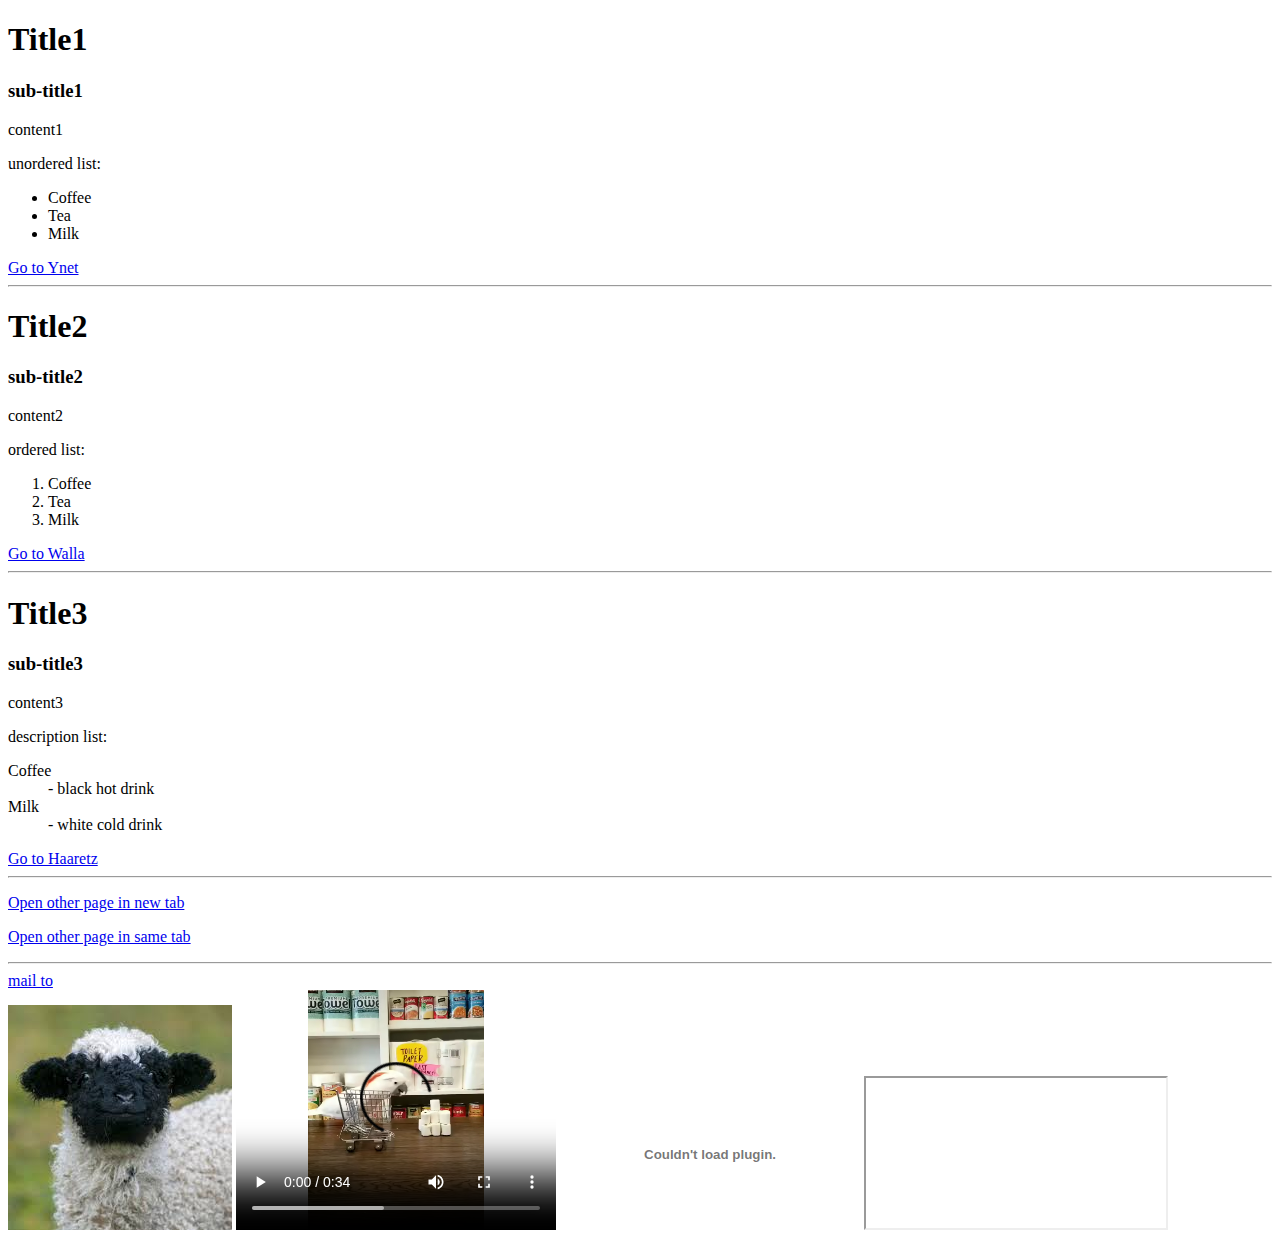
<file: first_day/Basics.html>
<!DOCTYPE html>
<html lang="en">
<head>
    <meta charset="UTF-8">
    <meta name="description" content="Final Exercise - HTML Basics">
    <meta name="keywords" content="HTML">
    <meta http-equiv="refresh" content="30">
    <link rel="icon" href="sheep.jpg" type="image/icon type">
    <title>First Newspaper Page</title>
</head>
<body>

    <div>
        <h1>Title1</h1>
        <h3>sub-title1</h3>
        <p>content1</p>
        unordered list:
        <ul>
            <li>Coffee</li>
            <li>Tea</li>
            <li>Milk</li>
        </ul>

        <a href="https://www.ynet.co.il/">Go to Ynet</a>
    </div>

    <hr>

    <div>

    <h1>Title2</h1>
    <h3>sub-title2</h3>
    <p>content2</p>
    ordered list:
    <ol>
        <li>Coffee</li>
        <li>Tea</li>
        <li>Milk</li>
    </ol>
    <a href="https://www.walla.co.il/">Go to Walla</a>
    </div>

    <hr>

    <div>
        <h1>Title3</h1>
        <h3>sub-title3</h3>
        <p>content3</p>
        description list:
        <dl>
            <dt>Coffee</dt>
            <dd>- black hot drink</dd>
            <dt>Milk</dt>
            <dd>- white cold drink</dd>
        </dl>
        <a href="https://www.haaretz.com/">Go to Haaretz</a>
    </div>

    <hr>

    <div>
        <p><a href="test1.html" rel="next" target="_blank">Open other page in new tab</a></p>
        <p><a href="test2.html" rel="next" target="_self">Open other page in same tab</a></p>
    </div>

    <hr>

    <div>
        <a href="mailto:test@example.com?&cc=test1@example.com&bcc=test2@example.com&subject=Testing out mailto!&body=This is only a test!">mail to</a>
    </div>

    <div>
        <img src="sheep.jpg" alt="A Sheep">
        <video width="320" height="240" controls>
            <source src="vid.mp4" type="video/mp4">
            Your browser does not support the video tag.
        </video>
        <object data="dummy.pdf" type="Application/pdf"></object>
        <iframe src="https://ynet.co.il" sandbox=""></iframe>
    </div>

</body>
</html>
</file>
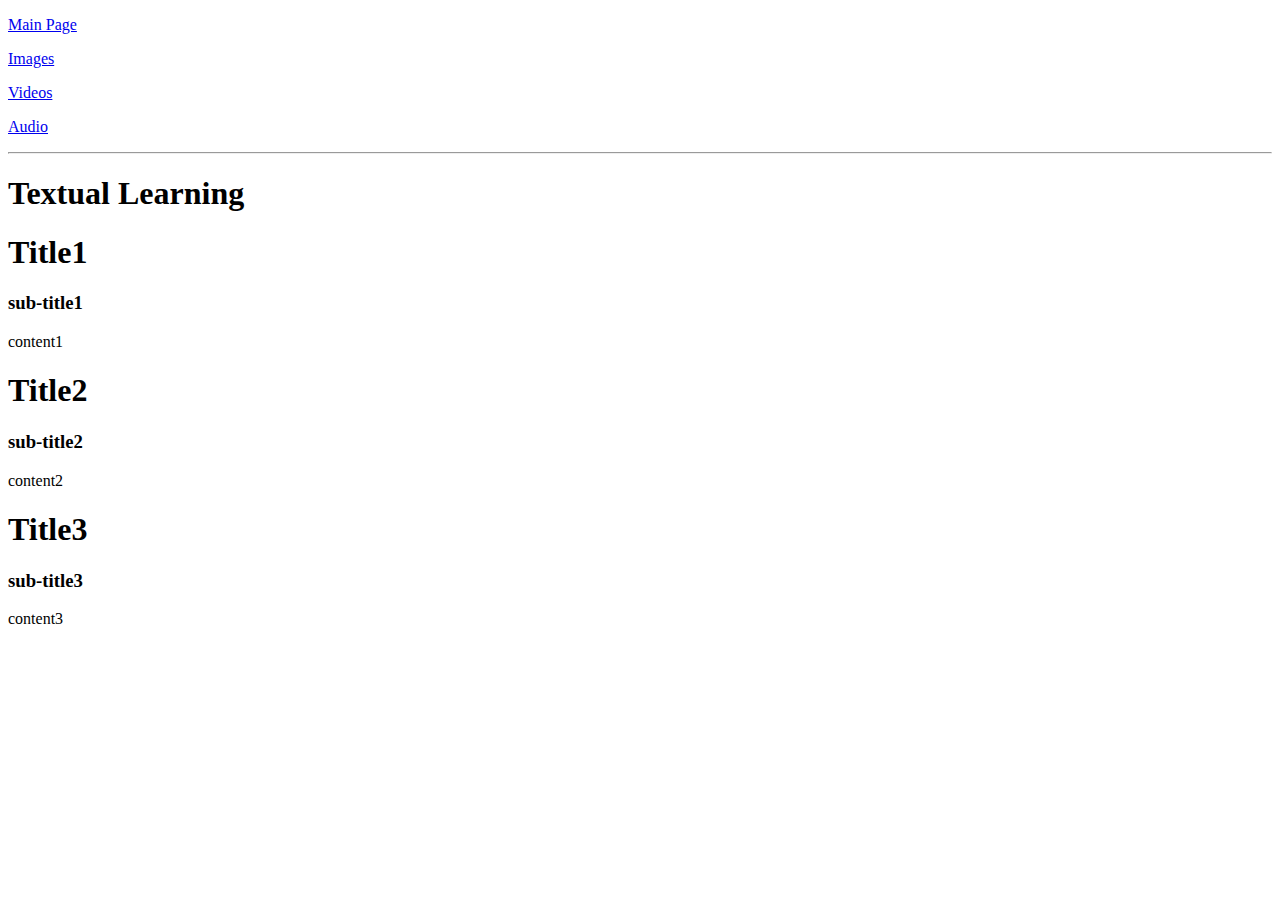
<file: first_day/multi1.html>
<!DOCTYPE html>
<html lang="en">
<head>
    <meta charset="UTF-8">
    <title>Textual</title>
</head>
<body>

    <div>
        <p><a href="Multimedia.html" rel="next" target="_blank">Main Page</a></p>
        <p><a href="multi2.html" rel="next" target="_blank">Images</a></p>
        <p><a href="multi3.html" rel="next" target="_blank">Videos</a></p>
        <p><a href="multi4.html" rel="next" target="_blank">Audio</a></p>
    </div>

    <hr>
    <h1>Textual Learning</h1>

    <div>
        <h1>Title1</h1>
        <h3>sub-title1</h3>
        <p>content1</p>
    </div>


    <div>

        <h1>Title2</h1>
        <h3>sub-title2</h3>
        <p>content2</p>
    </div>


    <div>
        <h1>Title3</h1>
        <h3>sub-title3</h3>
        <p>content3</p>
    </div>

</body>
</html>
</file>
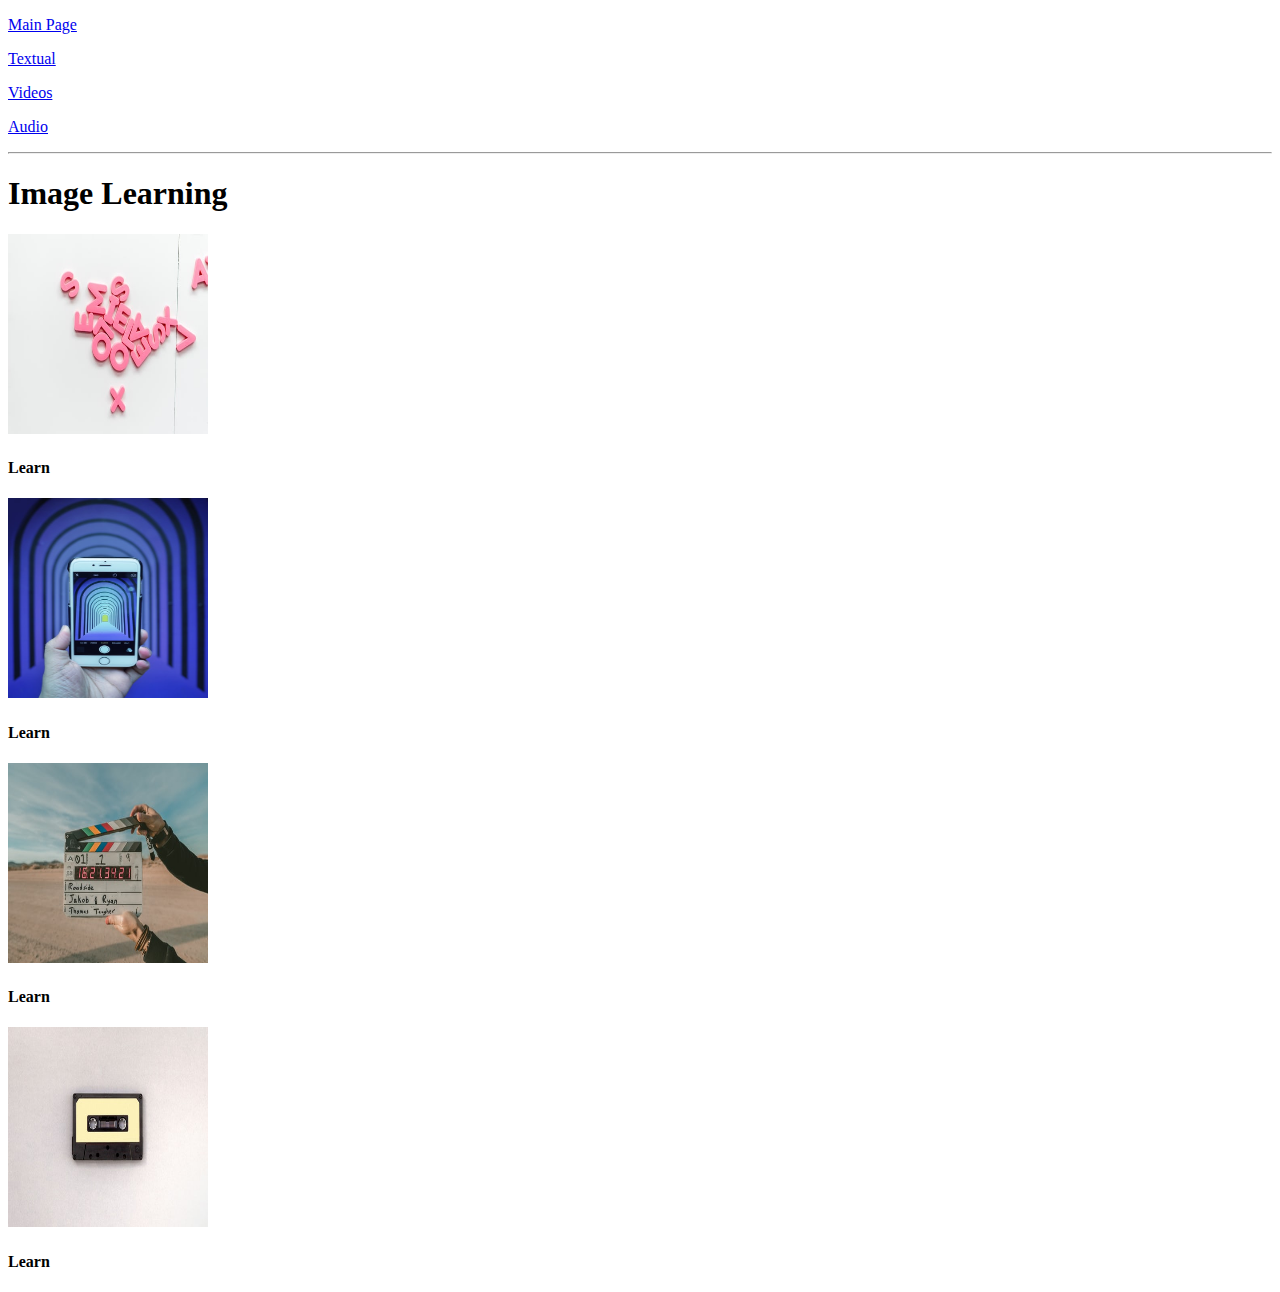
<file: first_day/multi2.html>
<!DOCTYPE html>
<html lang="en">
<head>
    <meta charset="UTF-8">
    <title>Images</title>
</head>
<body>

    <div>
        <p><a href="Multimedia.html" rel="next" target="_blank">Main Page</a></p>
        <p><a href="multi1.html" rel="next" target="_blank">Textual</a></p>
        <p><a href="multi3.html" rel="next" target="_blank">Videos</a></p>
        <p><a href="multi4.html" rel="next" target="_blank">Audio</a></p>
    </div>

    <hr>
    <h1>Image Learning</h1>

    <div>
        <p>
            <img src="textual.jpg" alt="Textual" width="200px" height="200px">
            <h4>Learn</h4>
        </p>
        <p>
            <img src="picture.jpg" alt="Images" width="200px" height="200px">
            <h4>Learn</h4>
        </p>
        <p>
            <img src="video.jpg" alt="Videos" width="200px" height="200px">
            <h4>Learn</h4>
        </p>
        <p>
            <img src="audio.jpg" alt="Audio" width="200px" height="200px">
            <h4>Learn</h4>
        </p>
    </div>

</body>
</html>
</file>
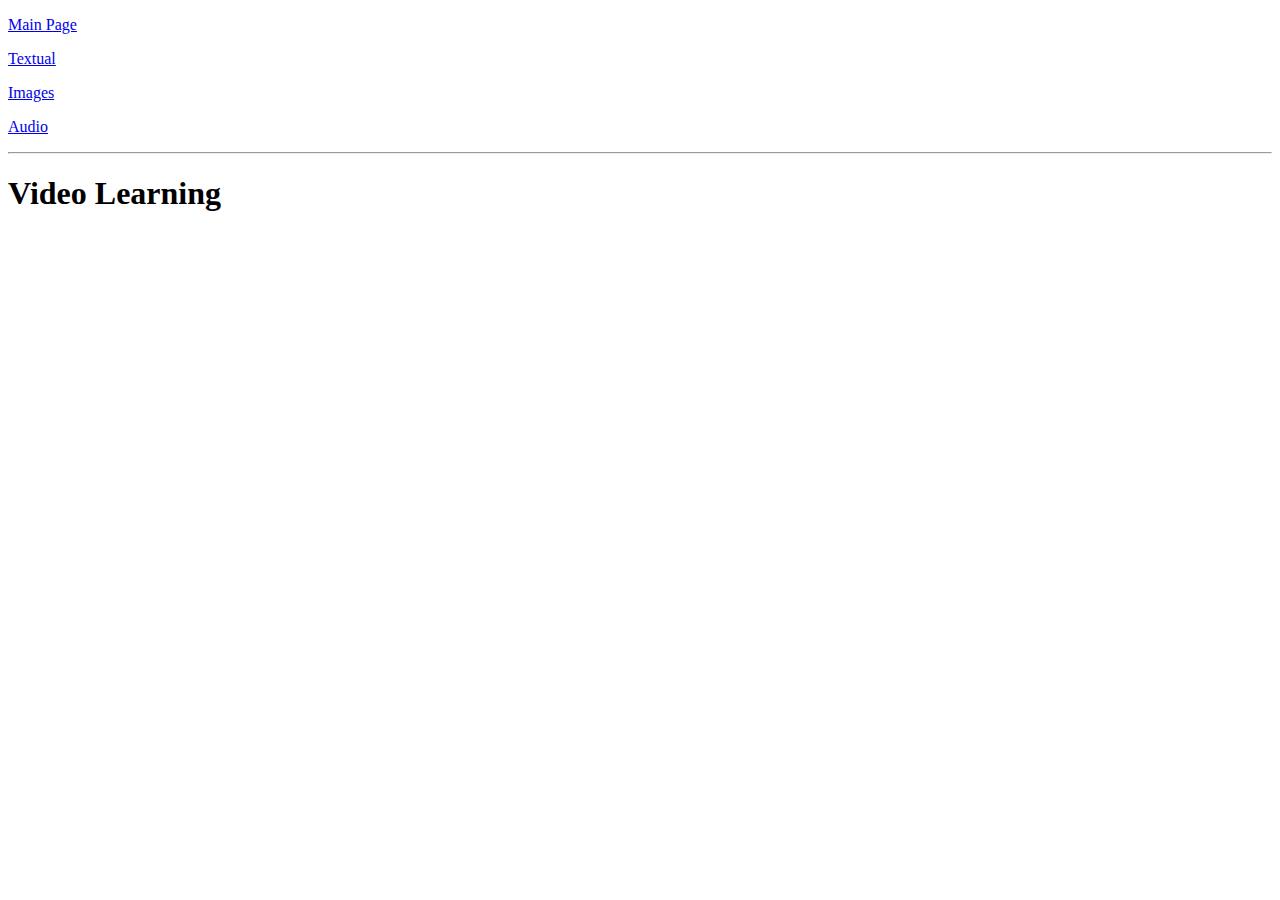
<file: first_day/multi3.html>
<!DOCTYPE html>
<html lang="en">
<head>
    <meta charset="UTF-8">
    <title>Videos</title>
</head>
<body>

    <div>
        <p><a href="Multimedia.html" rel="next" target="_blank">Main Page</a></p>
        <p><a href="multi1.html" rel="next" target="_blank">Textual</a></p>
        <p><a href="multi2.html" rel="next" target="_blank">Images</a></p>
        <p><a href="multi4.html" rel="next" target="_blank">Audio</a></p>
    </div>

    <hr>
    <h1>Video Learning</h1>

    <iframe width="560" height="315" src="https://www.youtube.com/embed/B3eAMGXFw1o" frameborder="0" allow="accelerometer; autoplay; encrypted-media; gyroscope; picture-in-picture" allowfullscreen></iframe>

    <iframe src="https://www.google.com/maps/embed?pb=!1m18!1m12!1m3!1d7316.781871859208!2d2.327280031741342!3d48.867744315482575!2m3!1f0!2f0!3f0!3m2!1i1024!2i768!4f13.1!3m3!1m2!1s0x47e66e2de41aaaab%3A0x8a942e50c2ef3381!2sLa%20P%C3%A2tisserie%20du%20Meurice%20par%20C%C3%A9dric%20Grolet!5e0!3m2!1sen!2sil!4v1584451551681!5m2!1sen!2sil" width="600" height="450" frameborder="0" style="border:0;" allowfullscreen="" aria-hidden="false" tabindex="0"></iframe>

</body>
</html>
</file>
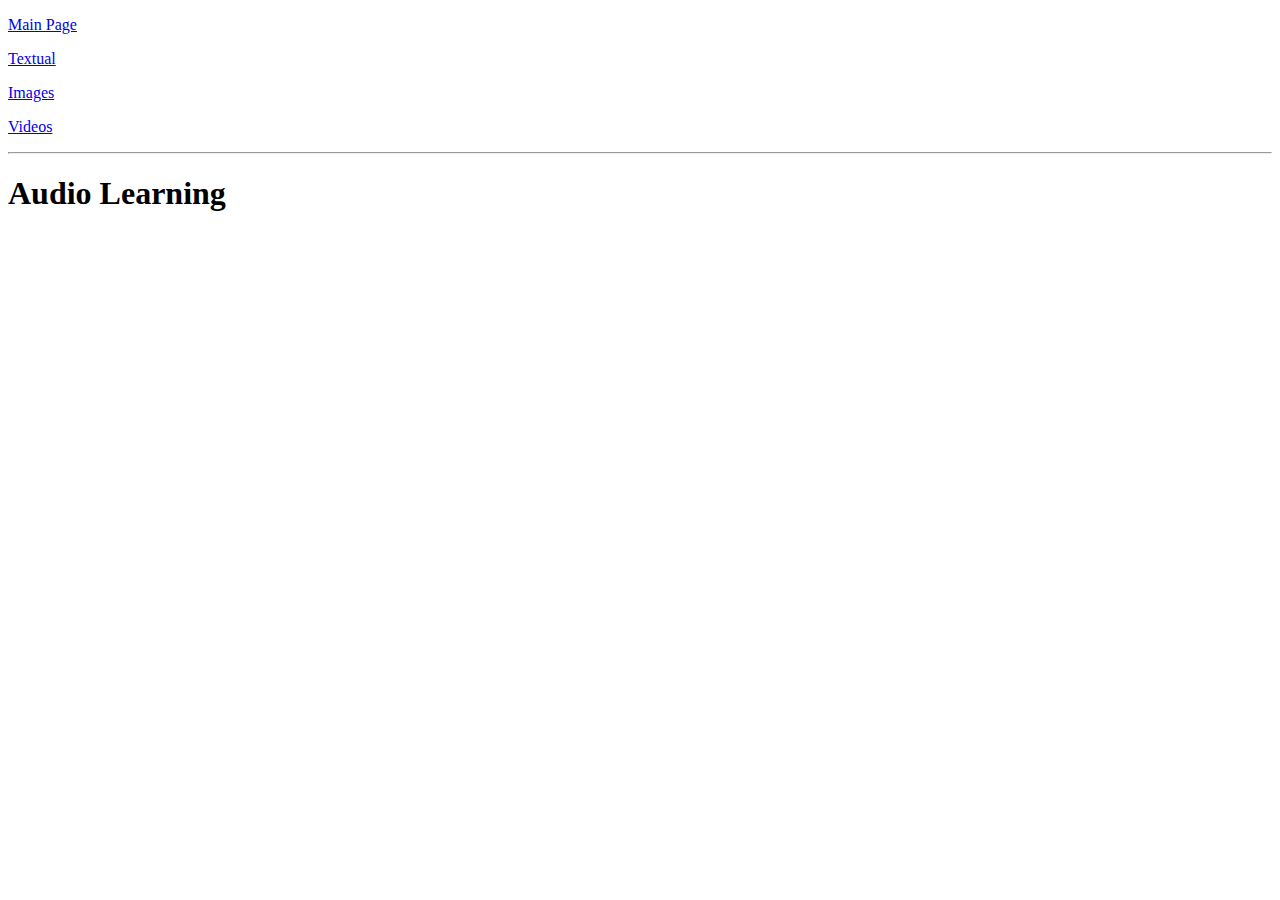
<file: first_day/multi4.html>
<!DOCTYPE html>
<html lang="en">
<head>
    <meta charset="UTF-8">
    <title>Audio</title>
</head>
<body>

    <div>
        <p><a href="Multimedia.html" rel="next" target="_blank">Main Page</a></p>
        <p><a href="multi1.html" rel="next" target="_blank">Textual</a></p>
        <p><a href="multi2.html" rel="next" target="_blank">Images</a></p>
        <p><a href="multi3.html" rel="next" target="_blank">Videos</a></p>
    </div>

    <hr>
    <h1>Audio Learning</h1>

</body>
</html>
</file>
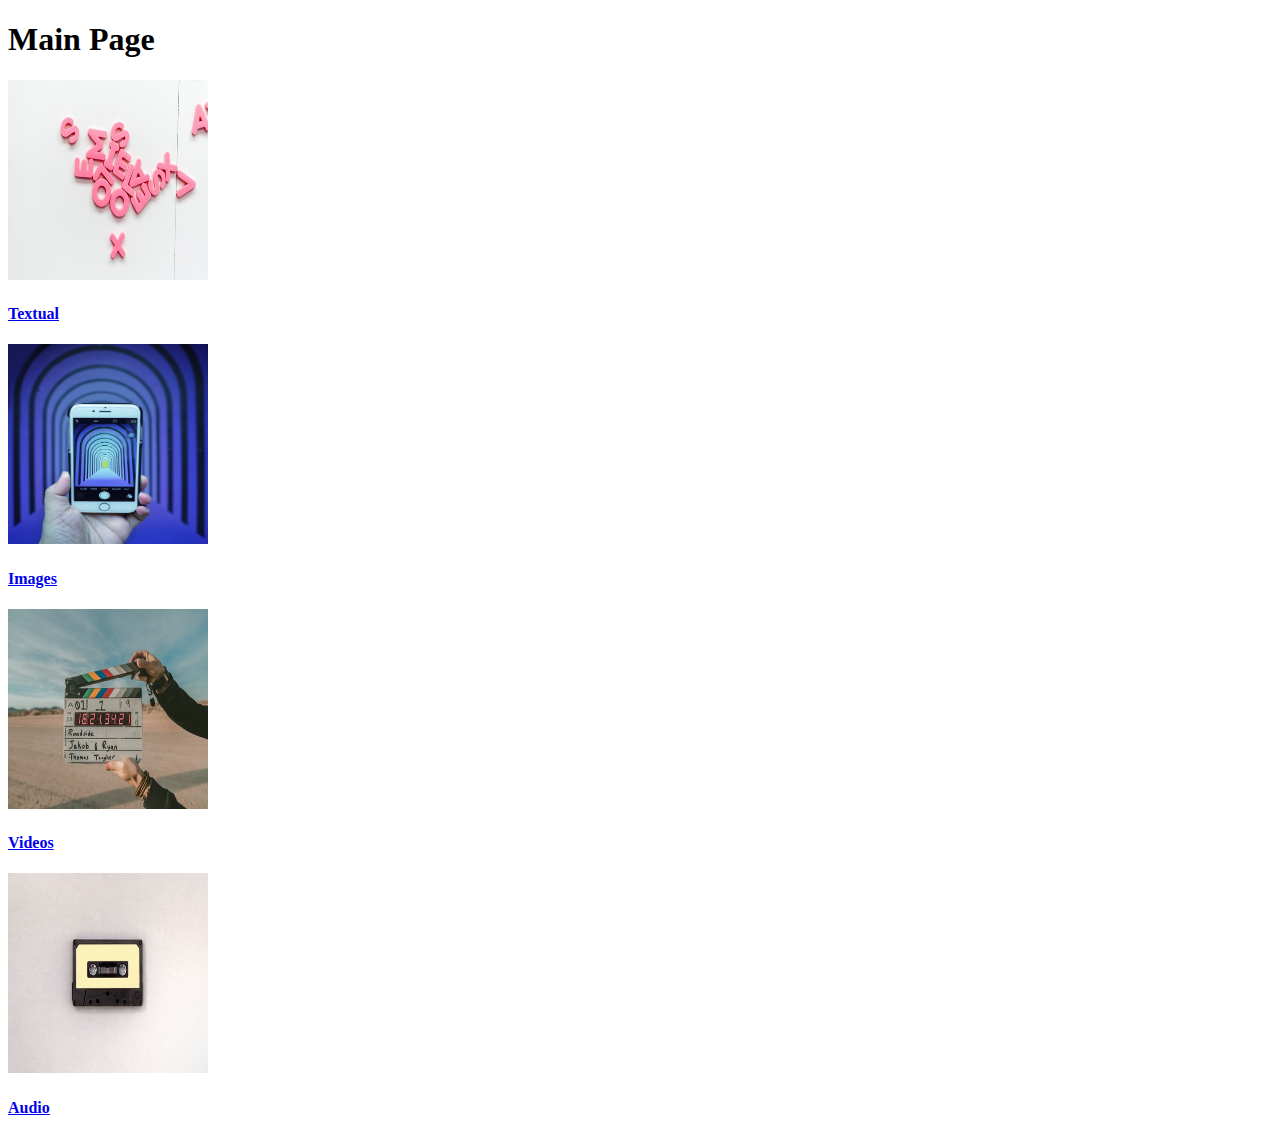
<file: first_day/Multimedia.html>
<!DOCTYPE html>
<html lang="en">
<head>
    <meta charset="UTF-8">
    <meta name="description" content="Final Exercise - Multimedia">
    <meta name="keywords" content="HTML">
    <meta http-equiv="refresh" content="30">
    <link rel="icon" href="sheep.jpg" type="image/icon type">
    <title>Final Exercise - Multimedia</title>
</head>
<body>

    <h1>Main Page</h1>

    <div>
        <p><a href="multi1.html" rel="next" target="_blank">
            <img src="textual.jpg" alt="Textual" width="200px" height="200px">
            <h4>Textual</h4>
        </a></p>
        <p><a href="multi2.html" rel="next" target="_blank">
            <img src="picture.jpg" alt="Images" width="200px" height="200px">
            <h4>Images</h4>
        </a></p>
        <p><a href="multi3.html" rel="next" target="_blank">
            <img src="video.jpg" alt="Videos" width="200px" height="200px">
            <h4>Videos</h4>
        </a></p>
        <p><a href="multi4.html" rel="next" target="_blank">
            <img src="audio.jpg" alt="Audio" width="200px" height="200px">
            <h4>Audio</h4>
        </a></p>
    </div>

</body>
</html>
</file>
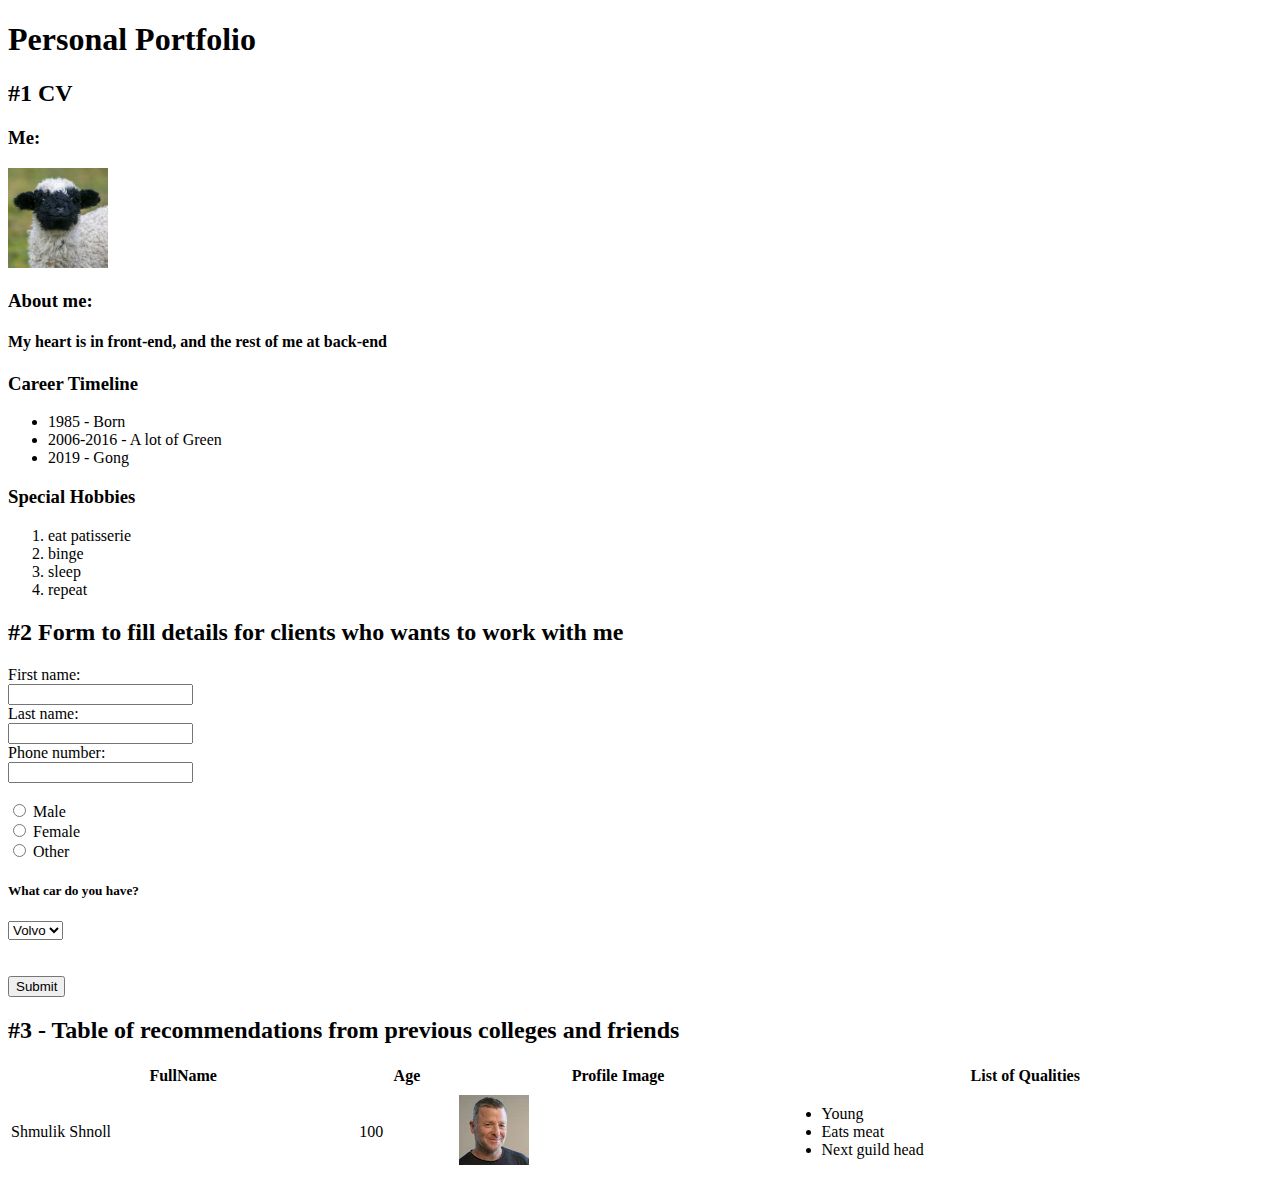
<file: first_day/PersonalProtfolio.html>
<!DOCTYPE html>
<html lang="en">
<head>
    <meta charset="UTF-8">
    <meta name="description" content="HTML Final Exercise - Personal Protfolio">
    <meta name="keywords" content="HTML">
    <meta http-equiv="refresh" content="30">
    <link rel="icon" href="sheep.jpg" type="image/icon type">
    <title>Personal Portfolio</title>
</head>
<body>

    <h1>Personal Portfolio</h1>

    <div>
        <h2>#1 CV</h2>
        <h3>Me:</h3>
        <img src="sheep.jpg" alt="Smiley face" height="100" width="100">
        <h3>About me:</h3>
        <h4>My heart is in front-end, and the rest of me at back-end</h4>

        <h3>Career Timeline</h3>
        <ul>
            <li>1985 - Born</li>
            <li>2006-2016 - A lot of Green</li>
            <li>2019 - Gong</li>
        </ul>

        <h3>Special Hobbies</h3>
        <ol>
            <li>eat patisserie</li>
            <li>binge</li>
            <li>sleep</li>
            <li>repeat</li>
        </ol>

    </div>


    <div>
        <h2>#2 Form to fill details for clients who wants to work with me</h2>
        <form method="post">
            <label for="fname">First name:</label><br>
            <input type="text" id="fname" name="fname"><br>
            <label for="lname">Last name:</label><br>
            <input type="text" id="lname" name="lname"><br>
            <label for="fnumber">Phone number:</label><br>
            <input type="number" id="fnumber" name="fnumber"><br>

            <br>

            <input type="radio" id="male" name="gender" value="male">
            <label for="male">Male</label><br>
            <input type="radio" id="female" name="gender" value="female">
            <label for="female">Female</label><br>
            <input type="radio" id="other" name="gender" value="other">
            <label for="other">Other</label><br>

            <h5>What car do you have?</h5>
            <label for="cars"></label>
            <select id="cars" name="cars">
                <option value="volvo">Volvo</option>
                <option value="saab">Saab</option>
                <option value="fiat">Fiat</option>
                <option value="audi">Audi</option>
            </select>

            <br><br><br>

            <input type="submit" value="Submit">
        </form>
    </div>


    <div>
        <h2>#3 - Table of recommendations from previous colleges and friends</h2>
        <table style="width:100%">
            <tr>
                <th>FullName</th>
                <th>Age</th>
                <th>Profile Image</th>
                <th>List of Qualities</th>
            </tr>
            <tr>
                <td>Shmulik Shnoll</td>
                <td>100</td>
                <td>
                    <img src="shmul.webp" alt="Smul" height="70" width="70">
                </td>
                <td>
                    <ul>
                        <li>Young</li>
                        <li>Eats meat</li>
                        <li>Next guild head</li>
                    </ul>
                </td>
            </tr>
        </table>
    </div>

</body>
</html>
</file>
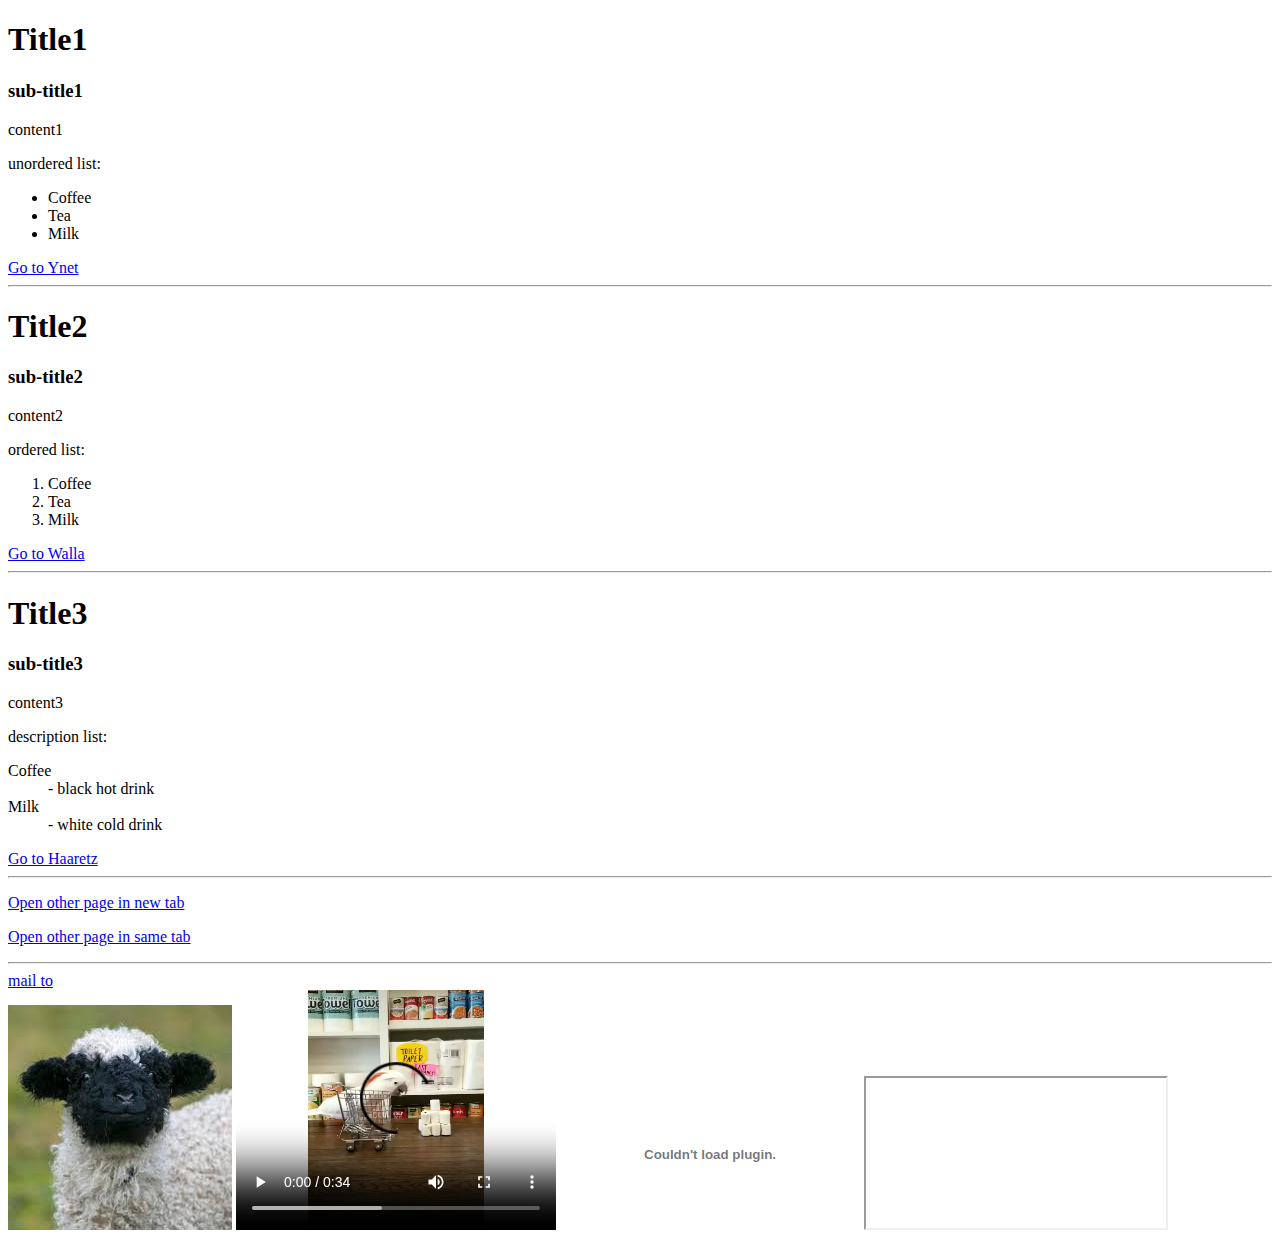
<file: first_day/test.html>
<!DOCTYPE html>
<html lang="en">
<head>
    <meta charset="UTF-8">
    <meta name="description" content="Gong web">
    <meta name="keywords" content="HTML">
    <meta http-equiv="refresh" content="30">
    <link rel="icon" href="sheep.jpg" type="image/icon type">
    <title>First Newspaper Page</title>
</head>
<body>

    <div>
        <h1>Title1</h1>
        <h3>sub-title1</h3>
        <p>content1</p>
        unordered list:
        <ul>
            <li>Coffee</li>
            <li>Tea</li>
            <li>Milk</li>
        </ul>

        <a href="https://www.ynet.co.il/">Go to Ynet</a>
    </div>

    <hr>

    <div>

    <h1>Title2</h1>
    <h3>sub-title2</h3>
    <p>content2</p>
    ordered list:
    <ol>
        <li>Coffee</li>
        <li>Tea</li>
        <li>Milk</li>
    </ol>
    <a href="https://www.walla.co.il/">Go to Walla</a>
    </div>

    <hr>

    <div>
        <h1>Title3</h1>
        <h3>sub-title3</h3>
        <p>content3</p>
        description list:
        <dl>
            <dt>Coffee</dt>
            <dd>- black hot drink</dd>
            <dt>Milk</dt>
            <dd>- white cold drink</dd>
        </dl>
        <a href="https://www.haaretz.com/">Go to Haaretz</a>
    </div>

    <hr>

    <div>
        <p><a href="test1.html" rel="next" target="_blank">Open other page in new tab</a></p>
        <p><a href="test2.html" rel="next" target="_self">Open other page in same tab</a></p>
    </div>

    <hr>

    <div>
        <a href="mailto:test@example.com?&cc=test1@example.com&bcc=test2@example.com&subject=Testing out mailto!&body=This is only a test!">mail to</a>
    </div>

    <div>
        <img src="sheep.jpg" alt="A Sheep">
        <video width="320" height="240" controls>
            <source src="vid.mp4" type="video/mp4">
            Your browser does not support the video tag.
        </video>
        <object data="dummy.pdf" type="Application/pdf"></object>
        <iframe src="https://ynet.co.il" sandbox=""></iframe>
    </div>

</body>
</html>
</file>
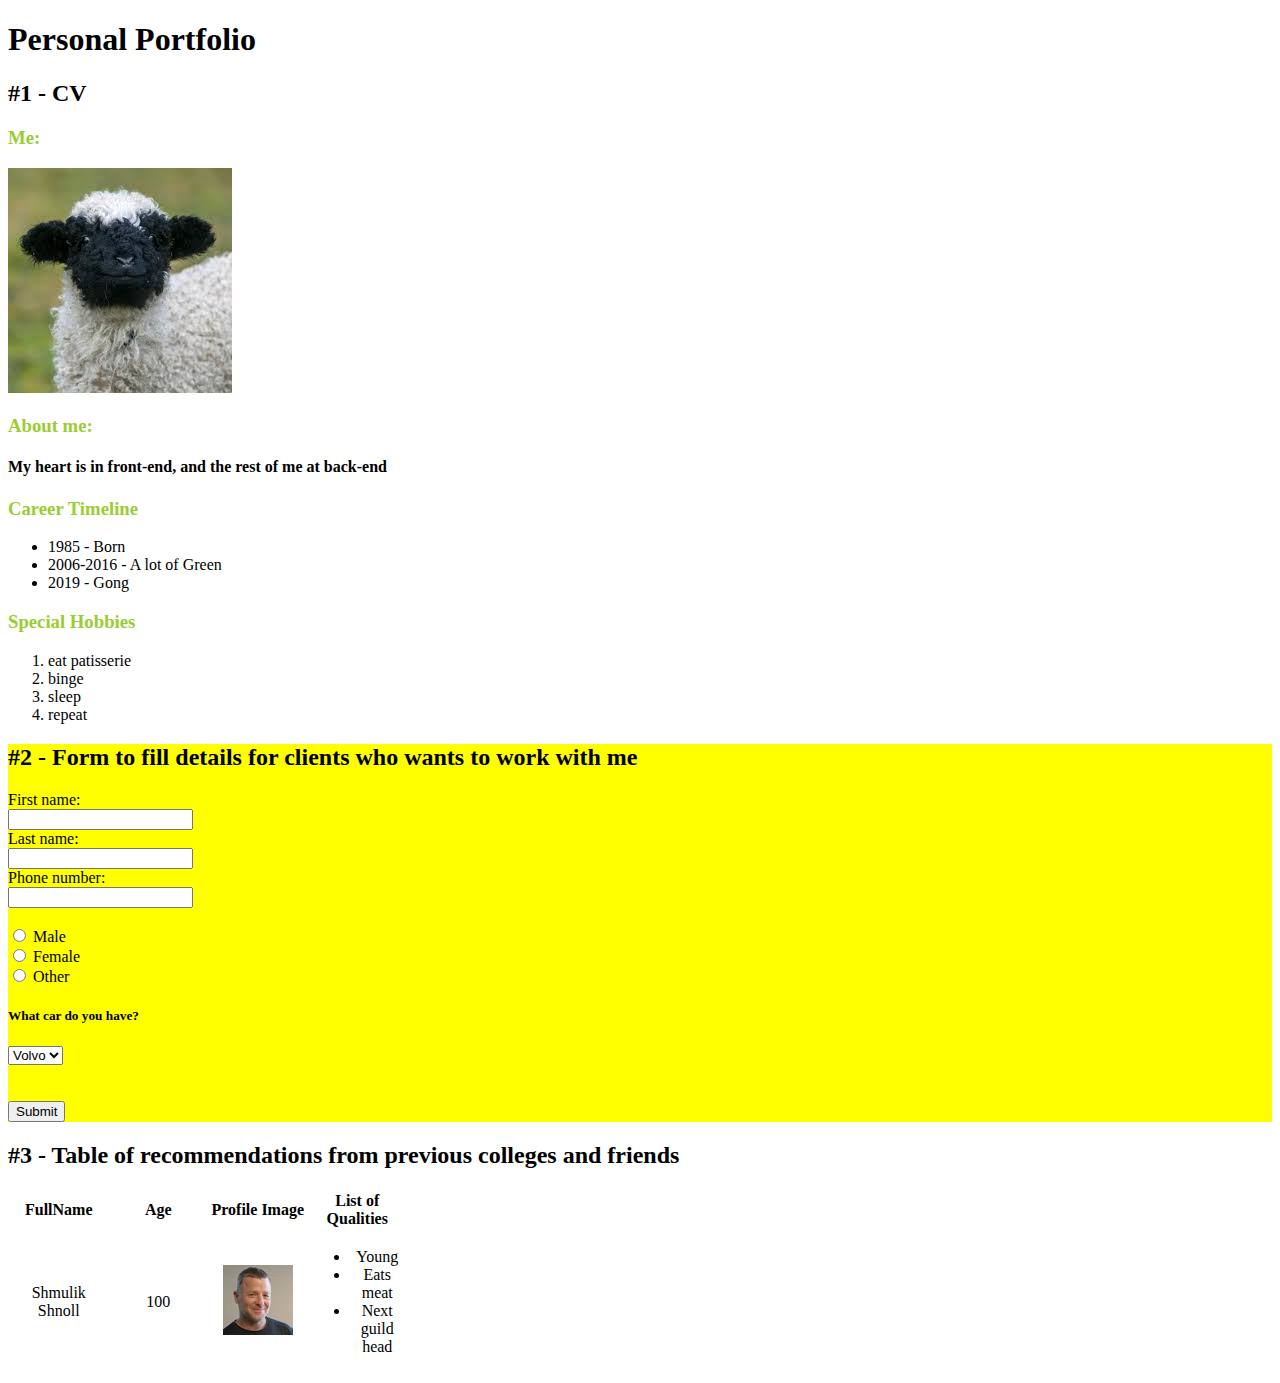
<file: second_day/PersonalProtfolio.html>
<!DOCTYPE html>
<html lang="en">
<head>
    <meta charset="UTF-8">
    <meta name="description" content="HTML Final Exercise - Personal Portfolio">
    <meta name="keywords" content="HTML">
    <meta http-equiv="refresh" content="30">
    <link rel="icon" href="sheep.jpg" type="image/icon type">
    <link rel="stylesheet" href="PersonalProtfolio.css">
    <title>Personal Portfolio</title>
</head>
<body>

    <h1>Personal Portfolio</h1>

    <div class="cv">
        <h2>#1 - CV</h2>
        <h3>Me:</h3>
        <img src="sheep.jpg" alt="Smiley face" height="225" width="224">
        <h3>About me:</h3>
        <h4>My heart is in front-end, and the rest of me at back-end</h4>

        <h3>Career Timeline</h3>
        <ul>
            <li>1985 - Born</li>
            <li>2006-2016 - A lot of Green</li>
            <li>2019 - Gong</li>
        </ul>

        <h3>Special Hobbies</h3>
        <ol>
            <li>eat patisserie</li>
            <li>binge</li>
            <li>sleep</li>
            <li>repeat</li>
        </ol>

    </div>


    <div class="form">
        <h2>#2 - Form to fill details for clients who wants to work with me</h2>
        <form method="post">
            <label for="fname">First name:</label><br>
            <input type="text" id="fname" name="fname"><br>
            <label for="lname">Last name:</label><br>
            <input type="text" id="lname" name="lname"><br>
            <label for="fnumber">Phone number:</label><br>
            <input type="number" id="fnumber" name="fnumber"><br>

            <br>

            <input type="radio" id="male" name="gender" value="male">
            <label for="male">Male</label><br>
            <input type="radio" id="female" name="gender" value="female">
            <label for="female">Female</label><br>
            <input type="radio" id="other" name="gender" value="other">
            <label for="other">Other</label><br>

            <h5>What car do you have?</h5>
            <label for="cars"></label>
            <select id="cars" name="cars">
                <option value="volvo">Volvo</option>
                <option value="saab">Saab</option>
                <option value="fiat">Fiat</option>
                <option value="audi">Audi</option>
            </select>

            <br><br><br>

            <input type="submit" value="Submit">
        </form>
    </div>


    <div class="recommendations">
        <h2>#3 - Table of recommendations from previous colleges and friends</h2>
        <table class="table">
            <tr>
                <th>FullName</th>
                <th>Age</th>
                <th>Profile Image</th>
                <th>List of Qualities</th>
            </tr>
            <tr>
                <td>Shmulik Shnoll</td>
                <td>100</td>
                <td>
                    <img src="shmul.webp" alt="Smul" height="70" width="70">
                </td>
                <td>
                    <ul>
                        <li>Young</li>
                        <li>Eats meat</li>
                        <li>Next guild head</li>
                    </ul>
                </td>
            </tr>
        </table>
    </div>

</body>
</html>
</file>
<file: second_day/PersonalProtfolio.css>
h1 {
    color: black;
}

h3 {
    color: yellowgreen;
}

.table {
    table-layout: fixed;
    width: 400px;
    text-align: center;
}

.form {
    background: yellow;
}
</file>
